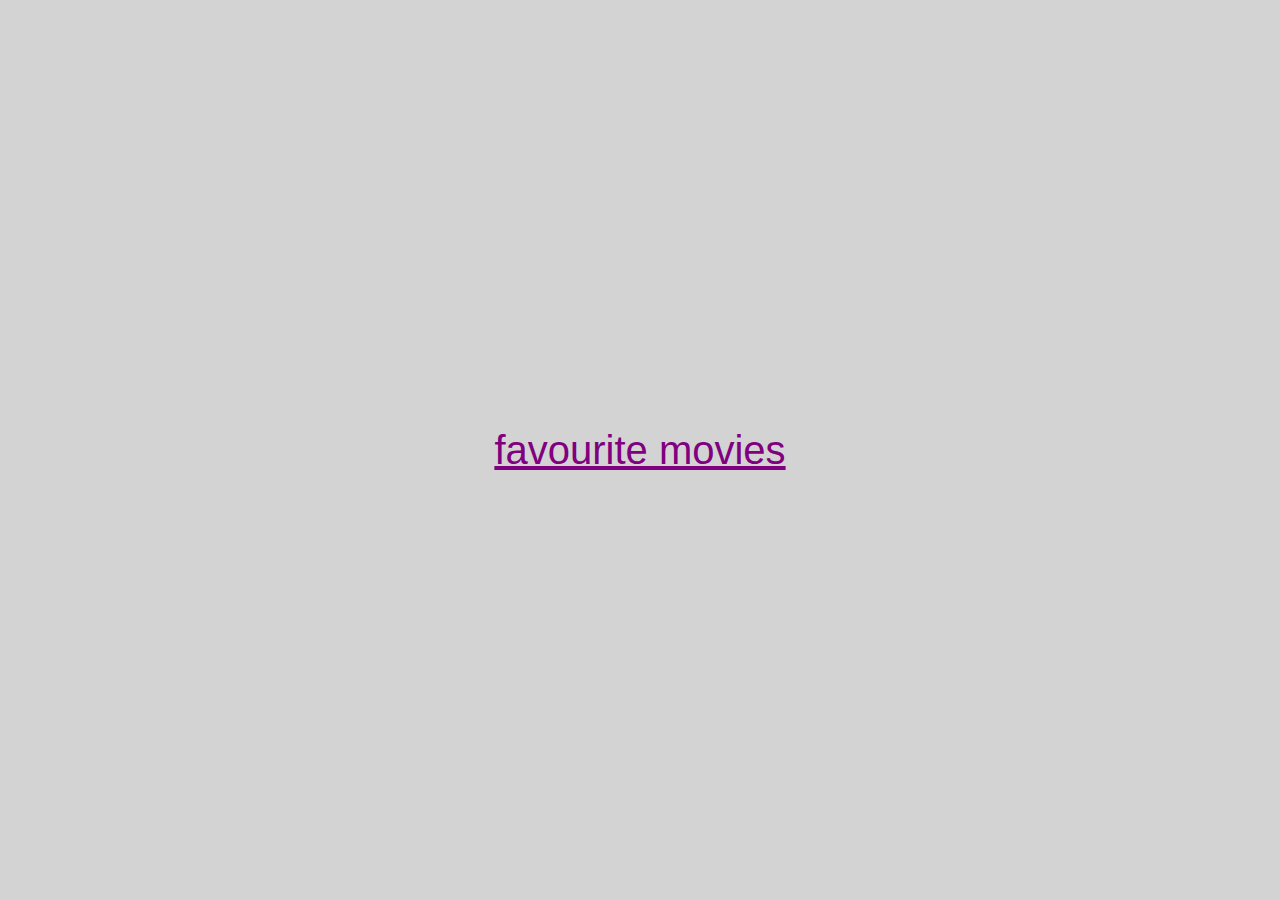
<file: index.html>
<!DOCTYPE html>
<html lang="en">

  <head>
    <meta charset="UTF-8">
    <meta http-equiv="X-UA-Compatible" content="IE=edge">
    <meta name="viewport" content="width=device-width, initial-scale=1.0">
    <title>Document</title>
    <link rel="stylesheet" href="css/style.css">

  </head>

  <body>

    <a class="material-link" href="./material.html"> favourite movies </a>

  </body>

</html>
</file>
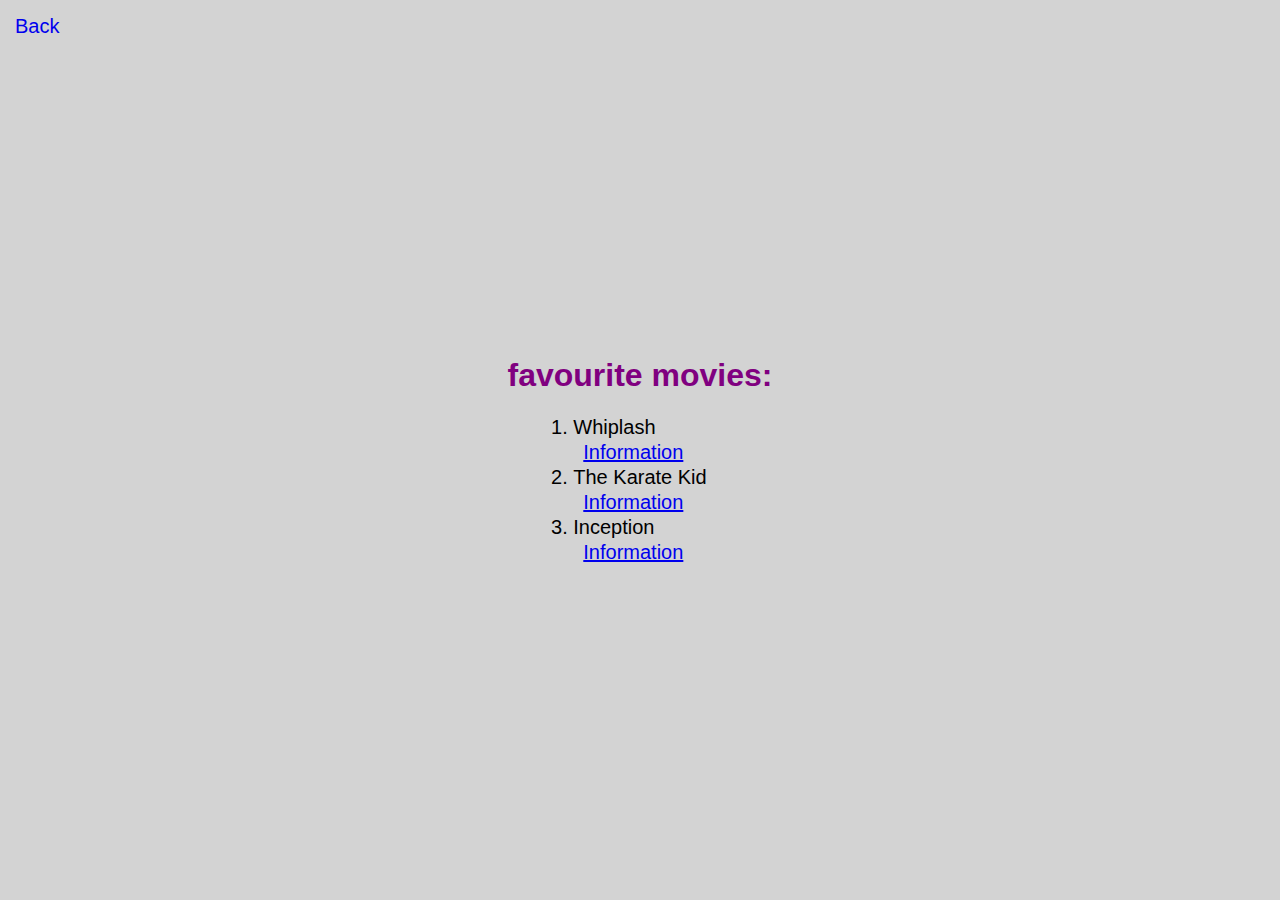
<file: material.html>
<!DOCTYPE html>
<html lang="en">

  <head>
    <meta charset="UTF-8">
    <meta http-equiv="X-UA-Compatible" content="IE=edge">
    <meta name="viewport" content="width=device-width, initial-scale=1.0">
    <title>Document</title>
    <link rel="stylesheet" href="css/style.css">

  </head>

  <body>

    <a class="back-link" href="./index.html"> Back </a>

    <h1 class="heading"> favourite movies: </h1>
    <ol class="movie-list">
        <li class="movie-list-item"> Whiplash <br> <a class="link"href="whiplash.html"> Information </a> </li>
        <li class="movie-list-item"> The Karate Kid <br> <a class="link"href="thekaratekid.html"> Information </a> </li>
        <li class="movie-list-item"> Inception <br> <a class="link"href="inception.html"> Information </a>  </li>
    </ol>

  </body>

</html>
</file>
<file: css/style.css>
html, body {
  margin: 0;
  background: lightgrey;
  display: flex;
  flex-direction: column;
  align-items: center;
  justify-content: center;
  height: 100%;
  font-family: sans-serif;
}

.material-link {
  color: purple;
  font-size: 40px;
  font-family: sans-serif;
}

.heading {
  color: purple;
}

.movie-list {
  padding: 0;
  margin: 0;
  font-size: 20px;
}

.link {
  padding-left: 10px;
}

.movie-list-item {
  line-height: 25px;
}

.movie-image {
  height: 270px;
  width: 216px;
  border: 3px solid white;
  border-radius: 10px;
}

.movie-description {
  width: 50%;
  font-family: sans-serif;
}

.back-link {
  position: absolute;
  top: 15px;
  left: 15px;
  font-size: 20px;
  text-decoration: none;
}
</file>
